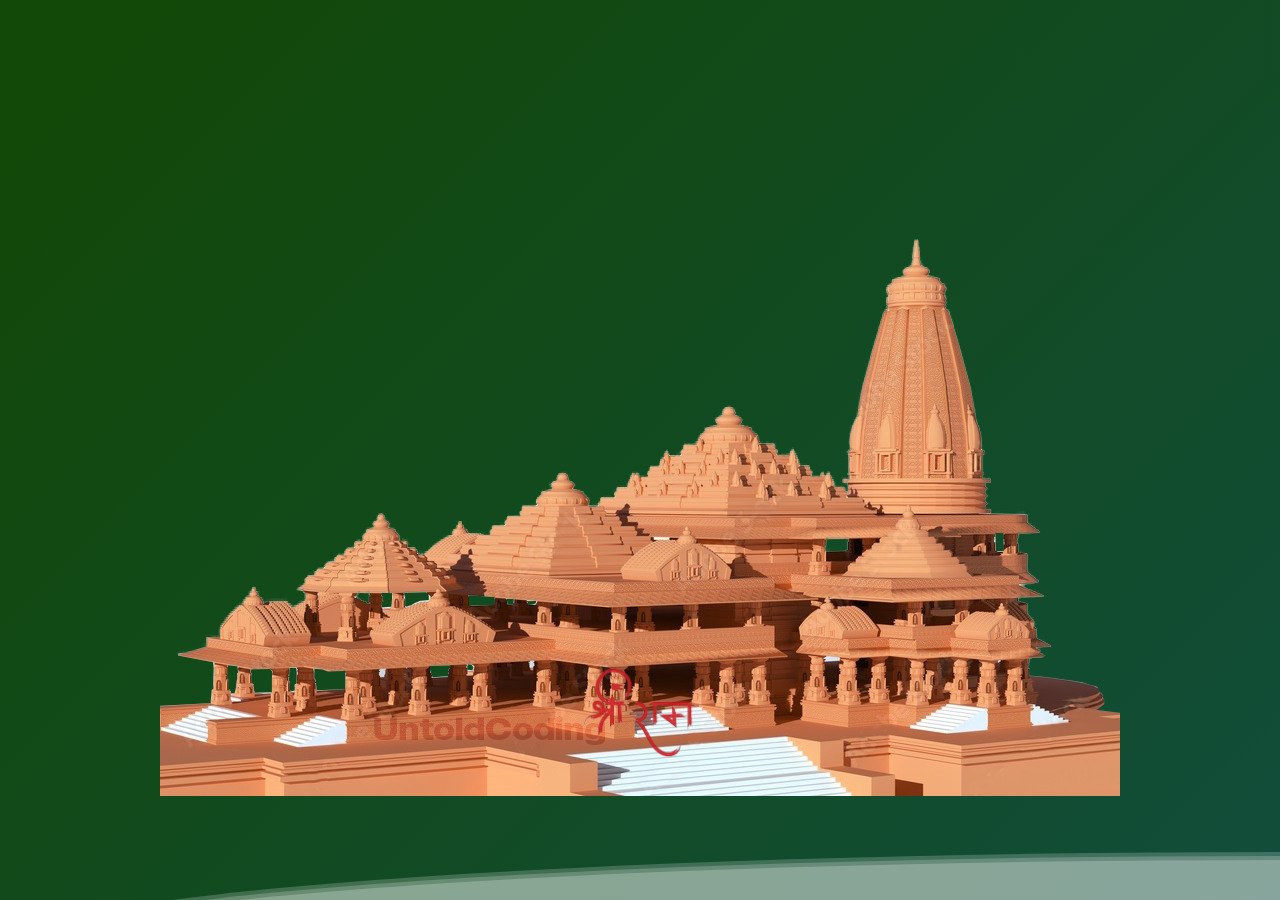
<file: index.html>
<!DOCTYPE html>
<html lang="en">
  <head>
    <meta charset="UTF-8" />
    <meta name="viewport" content="width=device-width, initial-scale=1.0" />
    <title>Card 3d aniamtion | VTcoding</title>
    <link rel="stylesheet" href="style.css" />
  </head>
  <body>
    <a href="text.html" alt="Mythrill" target="_blank">
      <div class="card">
        <div class="wrapper">
          <img src="final.png" class="cover-image" />
        </div>
        <img src="./44.png" class="title" />
        <img src="./22.png" class="character" />
      </div>
    </a>
    <div>
      <div class="wave"></div>
      <div class="wave"></div>
      <div class="wave"></div>
    </div>
  </body>
</html>
</file>
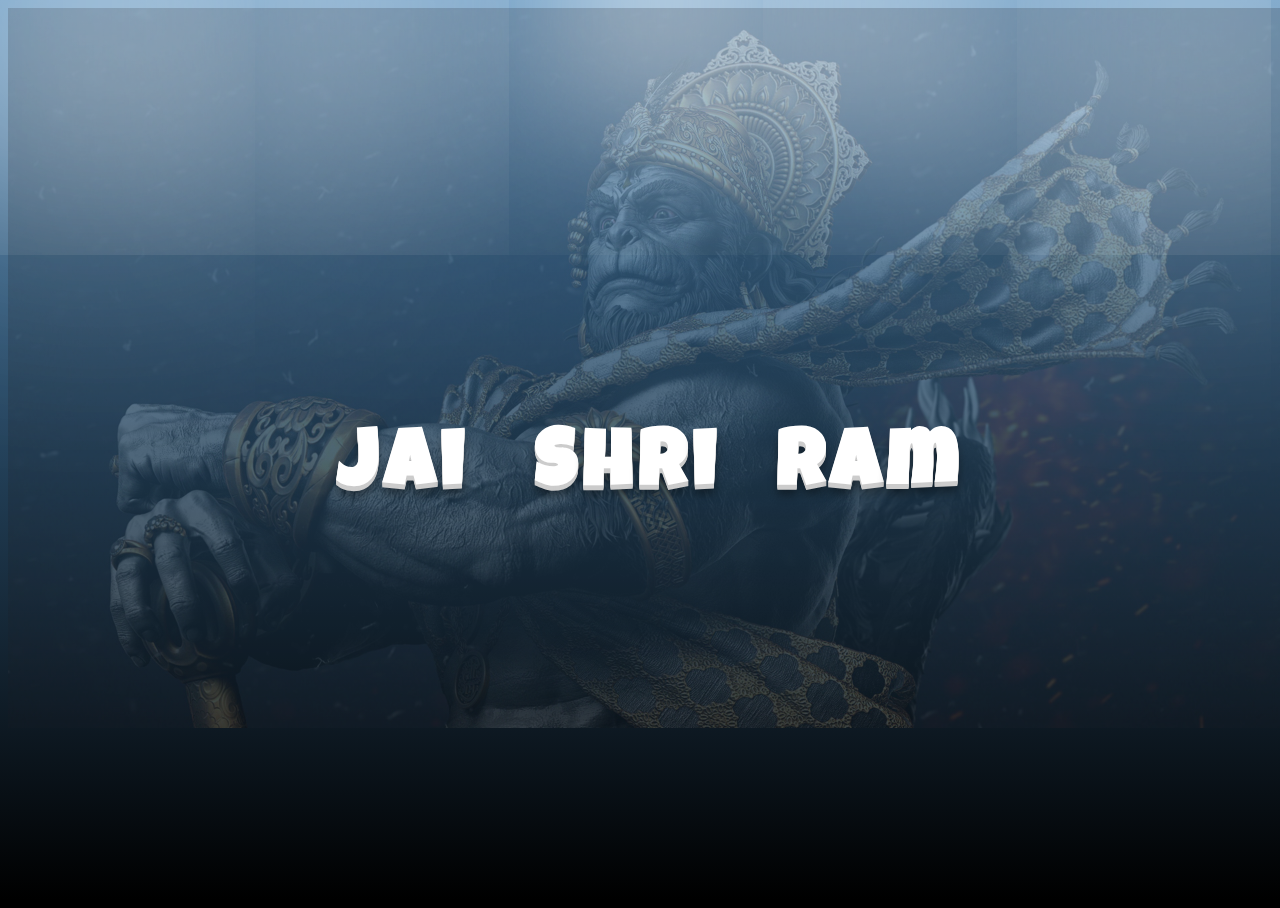
<file: text.html>
<!DOCTYPE html>
<html lang="en">
  <head>
    <meta charset="UTF-8" />
    <meta name="viewport" content="width=device-width, initial-scale=1.0" />
    <title>CSS animation | VTcoding</title>
    <link rel="stylesheet" href="text.css" />
  </head>
  <body>
    <div class=" VTcoding">
      <img src="./ram.jpg" alt="" />
      <h1>
        <span>J</span>
        <span>a</span>
        <span>i&#160;&#160;</span>

        <span>&#160;&#160;S</span>
        <span>h</span>
        <span>r</span>
        <span>i</span>
        <span>&#160;</span>

        <span>&#160;&#160;R</span>
        <span>a</span>
        <span>m</span>
      </h1>
    </div>
  </body>
</html>
</file>
<file: style.css>
:root {
    --card-height: 800px;
    --card-width: calc(var(--card-height) / 1.9);
  }
  * {
    box-sizing: border-box;
  }
  body {
    margin: auto;
    font-family: -apple-system, BlinkMacSystemFont, sans-serif;
    overflow: auto;
    background: linear-gradient(
      315deg,
      rgba(101, 0, 94, 1) 3%,
      rgb(28, 65, 102) 38%,
      rgb(17, 79, 75) 68%,
      rgb(18, 72, 8) 98%
    );
    animation: gradient 15s ease infinite;
    background-size: 400% 400%;
    background-attachment: fixed;
    display: flex;
    justify-content: center;
    align-items: center;
  }
  @keyframes gradient {
    0% {
      background-position: 0% 0%;
    }
    50% {
      background-position: 100% 100%;
    }
    100% {
      background-position: 0% 0%;
    }
  }
  
  .wave {
    background: rgb(255 255 255 / 25%);
    border-radius: 1000% 1000% 0 0;
    position: fixed;
    width: 200%;
    height: 12em;
    animation: wave 10s -3s linear infinite;
    transform: translate3d(0, 0, 0);
    opacity: 0.8;
    bottom: -9rem;
    left: 0;
    z-index: 9;
  }
  
  .wave:nth-of-type(2) {
    bottom: -9.25em;
    animation: wave 18s linear reverse infinite;
    opacity: 0.8;
    z-index: -9;
  }
  
  .wave:nth-of-type(3) {
    bottom: -9.5em;
    animation: wave 20s -1s reverse infinite;
    opacity: 0.9;
  }
  
  @keyframes wave {
    2% {
      transform: translateX(1);
    }
  
    25% {
      transform: translateX(-25%);
    }
  
    50% {
      transform: translateX(-50%);
    }
  
    75% {
      transform: translateX(-25%);
    }
  
    100% {
      transform: translateX(1);
    }
  }
  .card {
    width: var(--card-width);
    height: var(--card-height);
    position: relative;
    display: flex;
    justify-content: center;
    align-items: flex-end;
    padding: 0 36px;
    perspective: 2500px;
    margin: 0 50px;
    box-shadow: none;
  }
  
  .cover-image {
    object-fit: cover;
  }
  
  .wrapper {
    transition: all 5.5s;
    position: absolute;
  
    z-index: -1;
  }
  
  .card:hover .wrapper {
    box-shadow: 2px 35px 32px 38px rgba(0, 0, 0, 0.75);
    -webkit-box-shadow: 2px 35px 32px -8px rgb(30, 29, 28);
    z-index: 5;
    filter: blur(2px);
    filter: saturate(2);
    box-shadow: none;
  }
  
  .title {
    width: 50%;
    opacity: 0.9;
    transition: transform 0.5s;
  }
  .card:hover .title {
    transform: translate3d(0%, -430px, 1390px);
    opacity: 1;
    filter: brightness(1.75);
  
    z-index: -3;
  }
  
  .character {
    width: 60%;
    opacity: 0;
    transition: all 0.5s;
    position: absolute;
    z-index: -1;
  }
  
  .card:hover .character {
    opacity: 1;
    transform: translate3d(0%, -50%, 580px);
  
    animation: untoldcoding 0.5s infinite ease-in-out;
  }
  @keyframes untoldcoding {
    0% {
      filter: drop-shadow(0 0 0.75rem rgb(246, 127, 0));
    }
  
    100% {
      filter: drop-shadow(0 0 0.75rem rgb(185, 185, 185));
    }
  }
</file>
<file: text.css>
@import url("https://fonts.googleapis.com/css?family=Luckiest+Guy");

body {
  position: absolute;
  top: 0;
  left: 0;
  right: 0;
  bottom: 0;
  width: 100%;
  height: 100%;
  background-color: black;
  background-image: -webkit-linear-gradient(90deg, black 0%, steelblue 100%);
  background-attachment: fixed;
  background-size: 100% 100%;
  overflow: hidden;
  font-family: "Luckiest Guy", cursive;
  -webkit-font-smoothing: antialiased;
}
img {
  width: 100%;
  height: 120%;
  opacity: 0.2;
}

::selection {
  background: transparent;
}

body:before {
  content: "";
  position: absolute;
  top: 0;
  left: 0;
  right: 0;
  width: 0;
  height: 0;
  margin: auto;
  border-radius: 100%;
  background: transparent;
  display: block;
  box-shadow: 0 0 150px 100px rgba(255, 255, 255, 0.6),
    200px 0 200px 150px rgba(255, 255, 255, 0.6),
    -250px 0 300px 150px rgba(255, 255, 255, 0.6),
    550px 0 300px 200px rgba(255, 255, 255, 0.6),
    -550px 0 300px 200px rgba(255, 255, 255, 0.6);
}

h1 {
  cursor: default;
  position: absolute;
  top: 0;
  left: 0;
  right: 0;
  bottom: 0;
  width: 100%;
  height: 100px;
  margin: auto;
  display: block;
  text-align: center;
}

h1 span {
  position: relative;
  top: 20px;
  display: inline-block;
  -webkit-animation: bounce 0.3s ease infinite alternate;
  font-size: 80px;
  color: #fff;
  text-shadow: 0 1px 0 #ccc, 0 2px 0 #ccc, 0 3px 0 #ccc, 0 4px 0 #ccc,
    0 5px 0 #ccc, 0 6px 0 transparent, 0 7px 0 transparent, 0 8px 0 transparent,
    0 9px 0 transparent, 0 10px 10px rgba(0, 0, 0, 0.4);
}

h1 span:nth-child(2) {
  -webkit-animation-delay: 0.1s;
}

h1 span:nth-child(3) {
  -webkit-animation-delay: 0.2s;
}

h1 span:nth-child(4) {
  -webkit-animation-delay: 0.3s;
}

h1 span:nth-child(5) {
  -webkit-animation-delay: 0.4s;
}

h1 span:nth-child(6) {
  -webkit-animation-delay: 0.5s;
}

h1 span:nth-child(7) {
  -webkit-animation-delay: 0.6s;
}

h1 span:nth-child(8) {
  -webkit-animation-delay: 0.2s;
}

h1 span:nth-child(9) {
  -webkit-animation-delay: 0.3s;
}

h1 span:nth-child(10) {
  -webkit-animation-delay: 0.4s;
}

h1 span:nth-child(11) {
  -webkit-animation-delay: 0.5s;
}

h1 span:nth-child(12) {
  -webkit-animation-delay: 0.6s;
}

h1 span:nth-child(13) {
  -webkit-animation-delay: 0.7s;
}

@-webkit-keyframes bounce {
  100% {
    top: -20px;
    text-shadow: 0 1px 0 #ccc, 0 2px 0 #ccc, 0 3px 0 #ccc, 0 4px 0 #ccc,
      0 5px 0 #ccc, 0 6px 0 #ccc, 0 7px 0 #ccc, 0 8px 0 #ccc, 0 9px 0 #ccc,
      0 50px 25px rgba(0, 0, 0, 0.2);
  }
}
</file>
